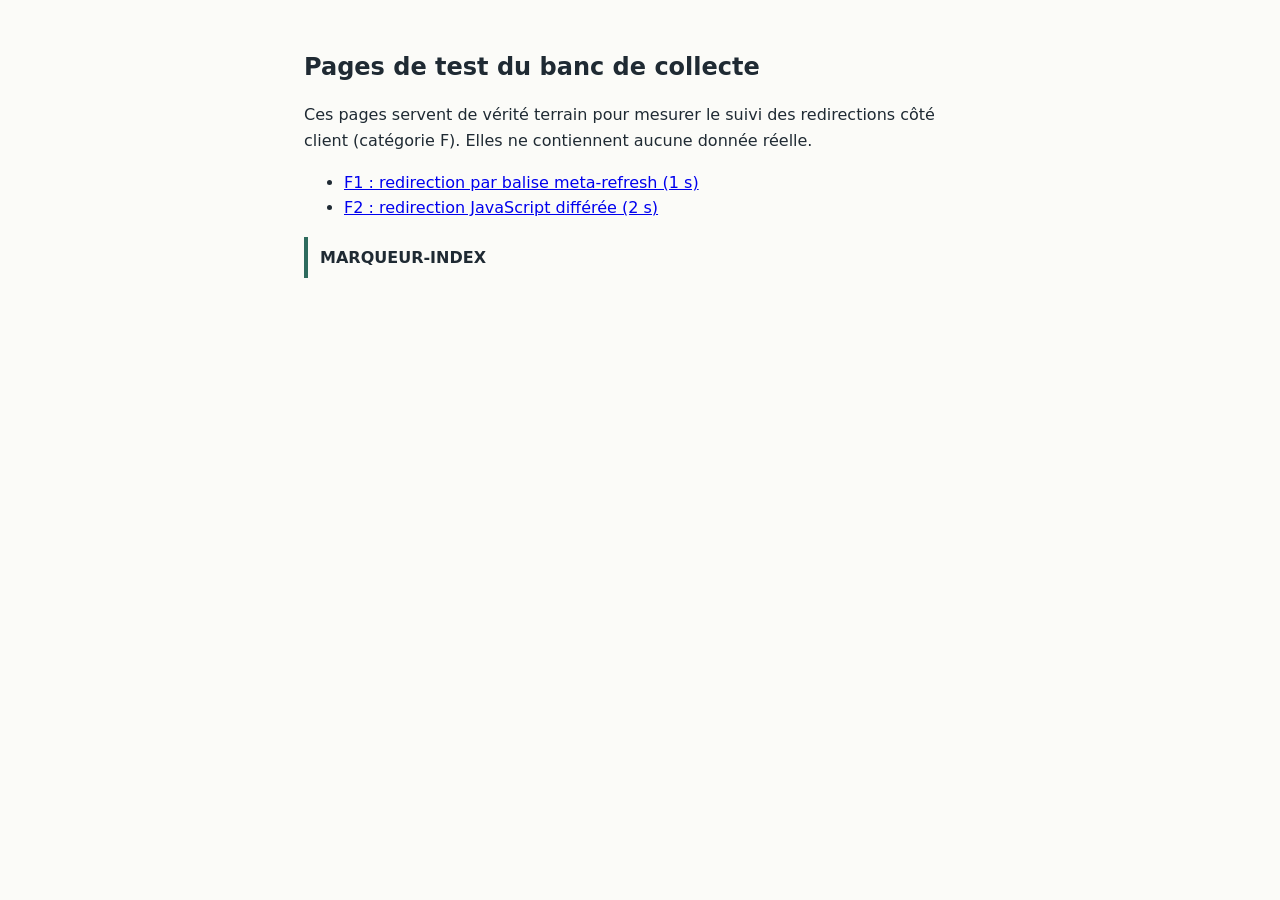
<file: index.html>
<!DOCTYPE html>
<html lang="fr">
<head>
  <meta charset="utf-8">
  <meta name="viewport" content="width=device-width, initial-scale=1">
  <meta name="robots" content="noindex, nofollow">
  <title>Pages de test du banc de collecte</title>
  <link rel="stylesheet" href="style.css">
</head>
<body>
  <h1>Pages de test du banc de collecte</h1>
  <p>Ces pages servent de vérité terrain pour mesurer le suivi des redirections côté client
     (catégorie F). Elles ne contiennent aucune donnée réelle.</p>
  <ul>
    <li><a href="f1-meta-refresh.html">F1 : redirection par balise meta-refresh (1 s)</a></li>
    <li><a href="f2-redirection-js.html">F2 : redirection JavaScript différée (2 s)</a></li>
  </ul>
  <p class="marqueur">MARQUEUR-INDEX</p>
</body>
</html>
</file>
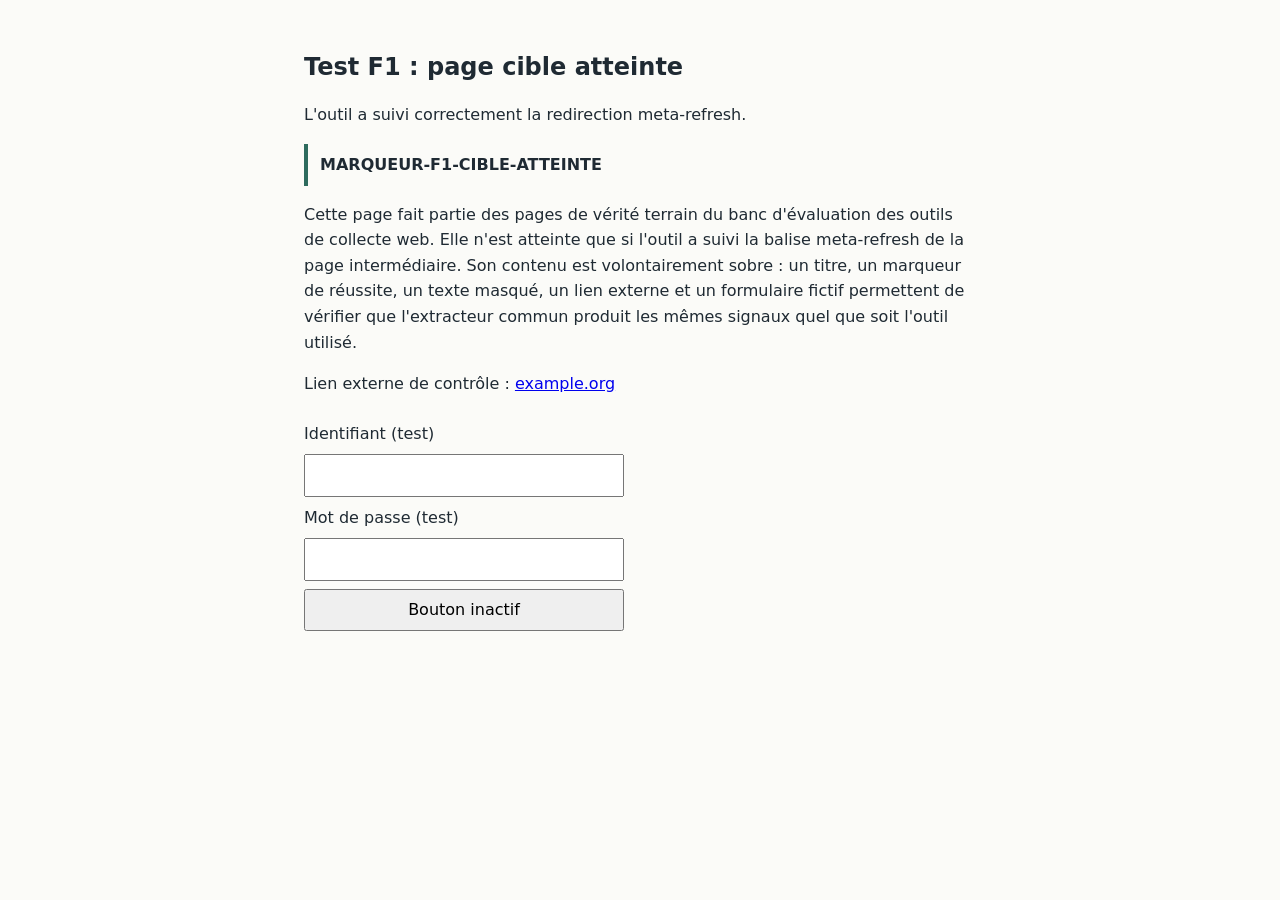
<file: cible-f1.html>
<!DOCTYPE html>
<html lang="fr">
<head>
  <meta charset="utf-8">
  <meta name="viewport" content="width=device-width, initial-scale=1">
  <meta name="robots" content="noindex, nofollow">
  <meta name="description" content="Page cible du test F1 du banc de collecte">
  <title>Test F1 : page cible atteinte</title>
  <link rel="stylesheet" href="style.css">
</head>
<body>
  <h1>Test F1 : page cible atteinte</h1>
  <p>L'outil a suivi correctement la redirection meta-refresh.</p>
  <p class="marqueur">MARQUEUR-F1-CIBLE-ATTEINTE</p>
  <p>Cette page fait partie des pages de vérité terrain du banc d'évaluation des outils de
     collecte web. Elle n'est atteinte que si l'outil a suivi la balise meta-refresh de la page
     intermédiaire. Son contenu est volontairement sobre : un titre, un marqueur de réussite,
     un texte masqué, un lien externe et un formulaire fictif permettent de vérifier que
     l'extracteur commun produit les mêmes signaux quel que soit l'outil utilisé.</p>

  <!-- Éléments de contrôle pour l'extracteur commun (formulaires, liens, texte caché).
       Formulaire fictif sans marque, l'action pointe vers un domaine réservé à la documentation. -->
  <p class="cache">MARQUEUR-F1-TEXTE-CACHE</p>
  <p>Lien externe de contrôle : <a href="https://example.org/">example.org</a></p>
  <form action="https://example.com/formulaire-de-test" method="post">
    <label for="identifiant">Identifiant (test)</label>
    <input id="identifiant" name="identifiant" type="text" autocomplete="off">
    <label for="mot_de_passe">Mot de passe (test)</label>
    <input id="mot_de_passe" name="mot_de_passe" type="password" autocomplete="off">
    <button type="button">Bouton inactif</button>
  </form>
</body>
</html>
</file>
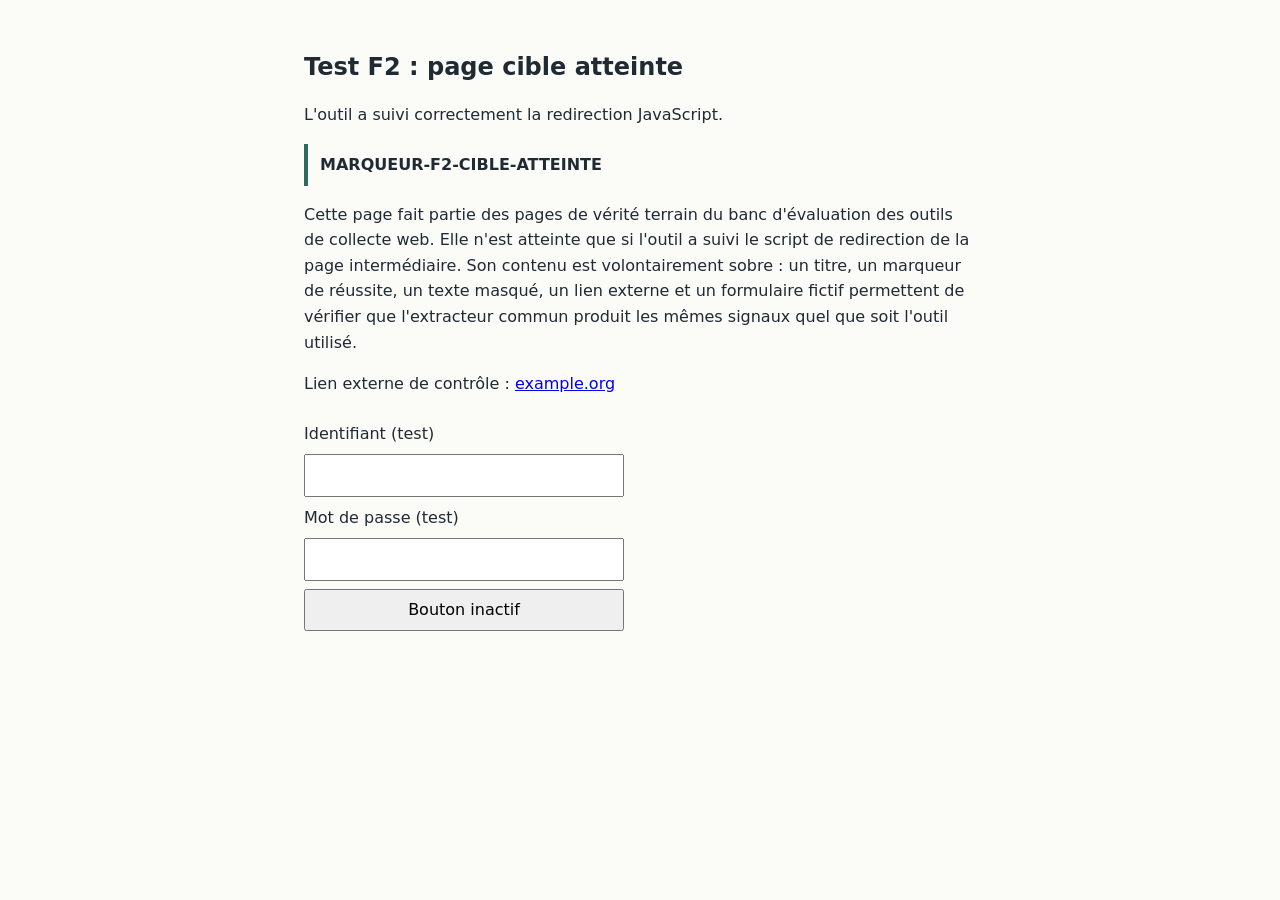
<file: cible-f2.html>
<!DOCTYPE html>
<html lang="fr">
<head>
  <meta charset="utf-8">
  <meta name="viewport" content="width=device-width, initial-scale=1">
  <meta name="robots" content="noindex, nofollow">
  <meta name="description" content="Page cible du test F2 du banc de collecte">
  <title>Test F2 : page cible atteinte</title>
  <link rel="stylesheet" href="style.css">
</head>
<body>
  <h1>Test F2 : page cible atteinte</h1>
  <p>L'outil a suivi correctement la redirection JavaScript.</p>
  <p class="marqueur">MARQUEUR-F2-CIBLE-ATTEINTE</p>
  <p>Cette page fait partie des pages de vérité terrain du banc d'évaluation des outils de
     collecte web. Elle n'est atteinte que si l'outil a suivi le script de redirection de la page
     intermédiaire. Son contenu est volontairement sobre : un titre, un marqueur de réussite,
     un texte masqué, un lien externe et un formulaire fictif permettent de vérifier que
     l'extracteur commun produit les mêmes signaux quel que soit l'outil utilisé.</p>

  <!-- Éléments de contrôle pour l'extracteur commun (formulaires, liens, texte caché).
       Formulaire fictif sans marque, l'action pointe vers un domaine réservé à la documentation. -->
  <p class="cache">MARQUEUR-F2-TEXTE-CACHE</p>
  <p>Lien externe de contrôle : <a href="https://example.org/">example.org</a></p>
  <form action="https://example.com/formulaire-de-test" method="post">
    <label for="identifiant">Identifiant (test)</label>
    <input id="identifiant" name="identifiant" type="text" autocomplete="off">
    <label for="mot_de_passe">Mot de passe (test)</label>
    <input id="mot_de_passe" name="mot_de_passe" type="password" autocomplete="off">
    <button type="button">Bouton inactif</button>
  </form>
</body>
</html>
</file>
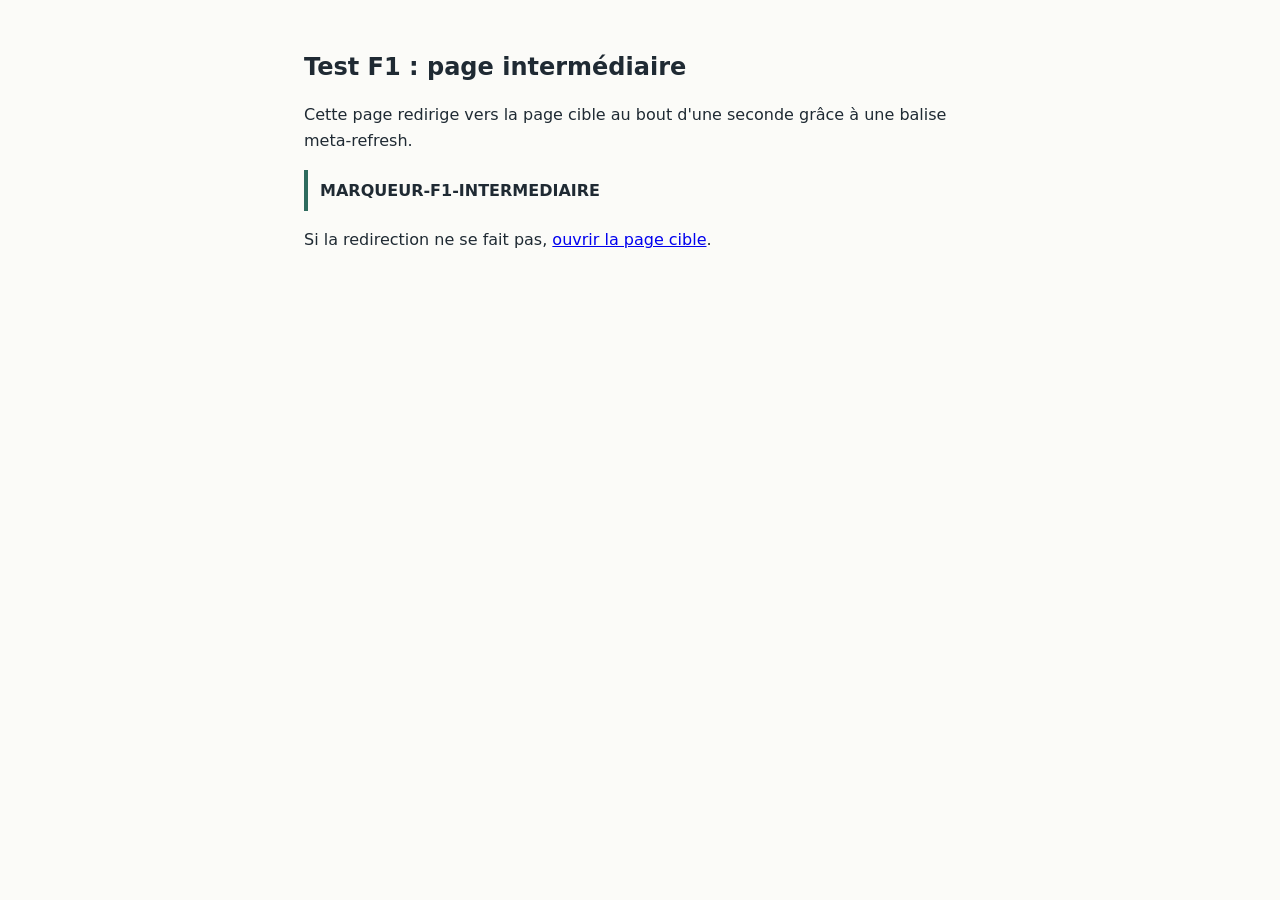
<file: f1-meta-refresh.html>
<!DOCTYPE html>
<html lang="fr">
<head>
  <meta charset="utf-8">
  <meta name="viewport" content="width=device-width, initial-scale=1">
  <meta name="robots" content="noindex, nofollow">
  <!-- Test F1 : redirection côté client par meta-refresh après 1 seconde.
       Un outil correct doit atteindre cible-f1.html et signaler une étape de type « meta_refresh ». -->
  <meta http-equiv="refresh" content="1; url=cible-f1.html">
  <title>Test F1 : page intermédiaire (meta-refresh)</title>
  <link rel="stylesheet" href="style.css">
</head>
<body>
  <h1>Test F1 : page intermédiaire</h1>
  <p>Cette page redirige vers la page cible au bout d'une seconde grâce à une balise meta-refresh.</p>
  <p class="marqueur">MARQUEUR-F1-INTERMEDIAIRE</p>
  <p>Si la redirection ne se fait pas, <a href="cible-f1.html">ouvrir la page cible</a>.</p>
</body>
</html>
</file>
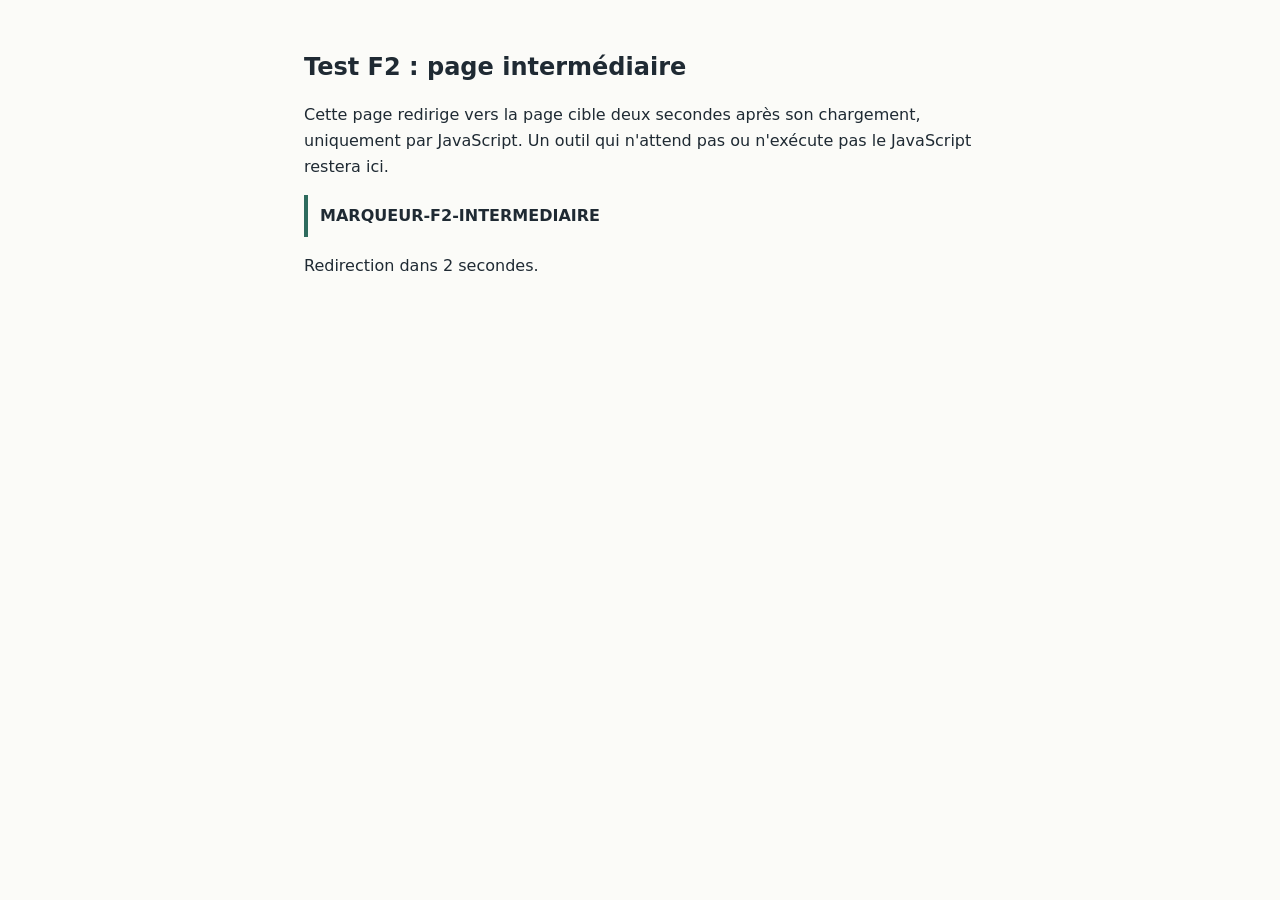
<file: f2-redirection-js.html>
<!DOCTYPE html>
<html lang="fr">
<head>
  <meta charset="utf-8">
  <meta name="viewport" content="width=device-width, initial-scale=1">
  <meta name="robots" content="noindex, nofollow">
  <title>Test F2 : page intermédiaire (redirection JavaScript)</title>
  <link rel="stylesheet" href="style.css">
</head>
<body>
  <h1>Test F2 : page intermédiaire</h1>
  <p>Cette page redirige vers la page cible deux secondes après son chargement, uniquement par JavaScript.
     Un outil qui n'attend pas ou n'exécute pas le JavaScript restera ici.</p>
  <p class="marqueur">MARQUEUR-F2-INTERMEDIAIRE</p>
  <noscript><p class="marqueur">MARQUEUR-F2-JS-NON-EXECUTE</p></noscript>
  <p id="etat">Redirection en attente…</p>
  <script>
    // Test F2 : redirection côté client différée de 2 secondes.
    // Le délai vérifie que l'outil attend la fin de l'exécution du JavaScript.
    var DELAI_REDIRECTION_MS = 2000;
    document.getElementById("etat").textContent = "Redirection dans 2 secondes.";
    window.setTimeout(function () {
      window.location.replace("cible-f2.html");
    }, DELAI_REDIRECTION_MS);
  </script>
</body>
</html>
</file>
<file: style.css>
/* Feuille de style commune, volontairement sobre : ces pages servent de vérité terrain
   au banc d'évaluation et ne doivent charger aucune ressource externe. */
:root { color-scheme: light dark; --encre: #1f2a33; --fond: #fbfbf8; --repere: #2e6b5e; }
@media (prefers-color-scheme: dark) { :root { --encre: #e6e9eb; --fond: #161b1f; --repere: #7cc4b2; } }
body { font-family: system-ui, sans-serif; color: var(--encre); background: var(--fond);
       max-width: 42rem; margin: 3rem auto; padding: 0 1.25rem; line-height: 1.6; }
h1 { font-size: 1.5rem; margin-bottom: .25rem; }
code { font-size: .95em; }
.marqueur { border-left: 4px solid var(--repere); padding: .5rem .75rem; font-weight: 600; }
.cache { display: none; }
form { display: grid; gap: .5rem; max-width: 20rem; margin-top: 1.5rem; }
input, button { font: inherit; padding: .4rem .5rem; }
</file>
